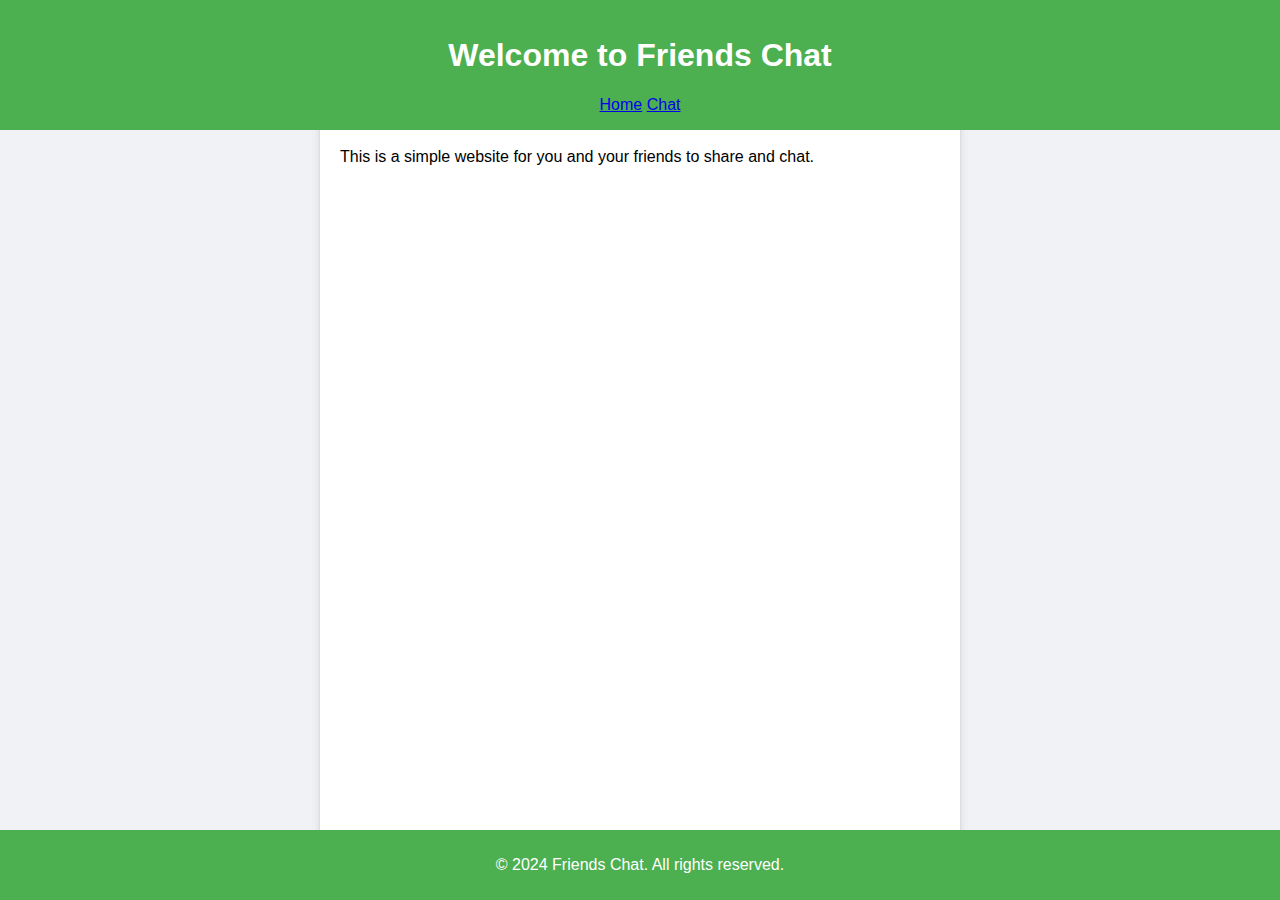
<file: index.html>
<!DOCTYPE html>
<html lang="en">
<head>
    <meta charset="UTF-8">
    <meta name="viewport" content="width=device-width, initial-scale=1.0">
    <title>Home - Friends Chat</title>
    <link rel="stylesheet" href="styles.css">
</head>
<body>
    <header>
        <h1>Welcome to Friends Chat</h1>
        <nav>
            <a href="index.html">Home</a>
            <a href="chat.html">Chat</a>
        </nav>
    </header>
    <main>
        <h2>About</h2>
        <p>This is a simple website for you and your friends to share and chat.</p>
    </main>
    <footer>
        <p>&copy; 2024 Friends Chat. All rights reserved.</p>
    </footer>
</body>
</html>
</file>
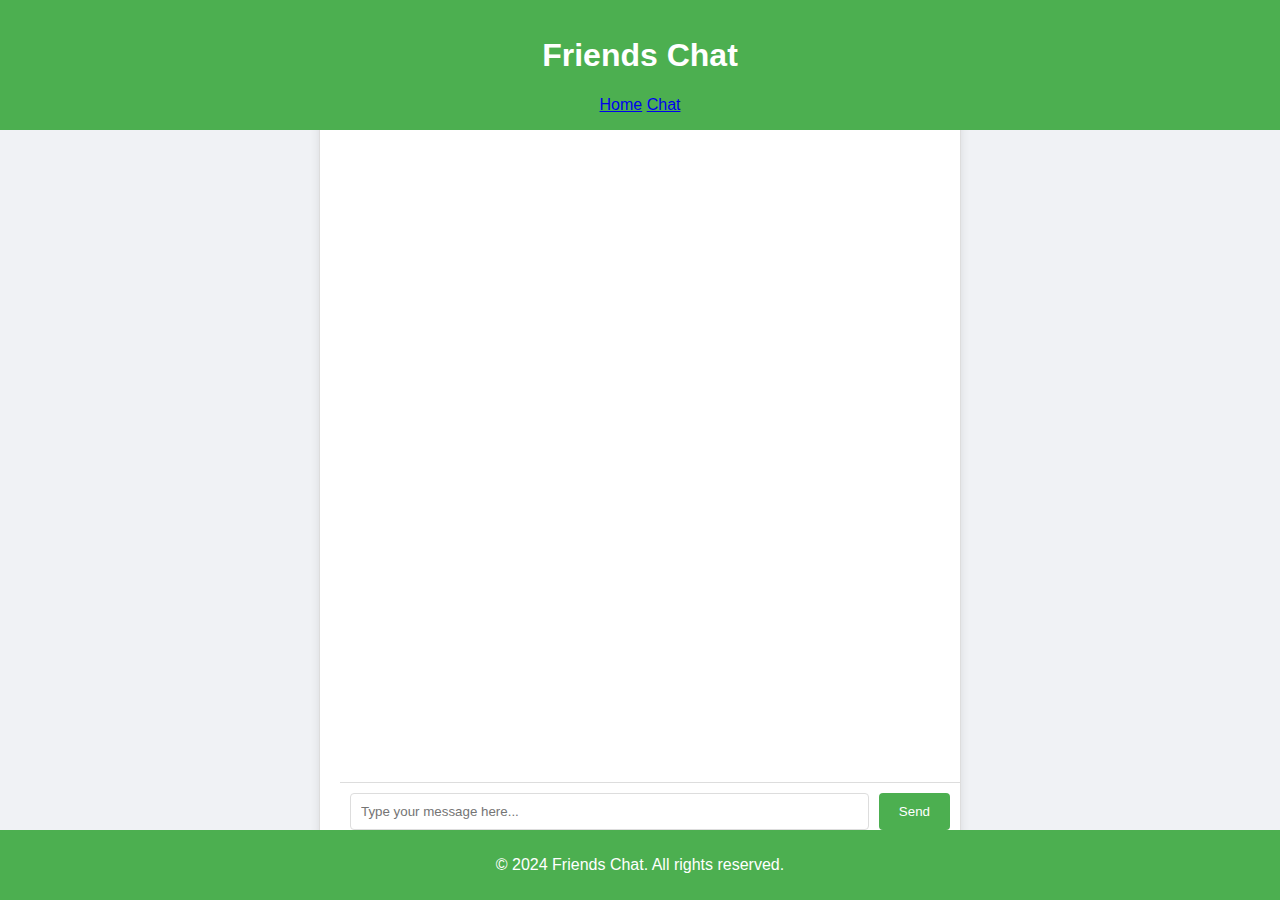
<file: chat.html>
<!DOCTYPE html>
<html lang="en">
<head>
    <meta charset="UTF-8">
    <meta name="viewport" content="width=device-width, initial-scale=2.0">
    <title>Chat - Friends Chat</title>
    <link rel="stylesheet" href="styles.css">
</head>
<body>
    <header>
        <h1>Friends Chat</h1>
        <nav>
            <a href="index.html">Home</a>
            <a href="chat.html">Chat</a>
        </nav>
    </header>
    <main>
        <h2>Chat Room</h2>
        <div id="chat-box">
            <!-- Chat messages will appear here -->
        </div>
        <form id="chat-form">
            <input type="text" id="message" placeholder="Type your message here...">
            <button type="submit">Send</button>
        </form>
    </main>
    <footer>
        <p>&copy; 2024 Friends Chat. All rights reserved.</p>
    </footer>
    <script src="chat.js"></script>
</body>
</html>
</file>
<file: styles.css>
body {
    font-family: Arial, sans-serif;
    margin: 0;
    padding: 0;
    display: flex;
    justify-content: center;
    align-items: center;
    height: 100vh;
    background-color: #f0f2f5;
}

header {
    background-color: #4CAF50;
    color: white;
    padding: 1em;
    text-align: center;
    width: 100%;
    position: fixed;
    top: 0;
}

nav ul {
    list-style-type: none;
    padding: 0;
    display: flex;
    justify-content: center;
}

nav ul li {
    margin: 0 10px;
}

main {
    padding: 60px 20px 20px 20px;
    width: 100%;
    max-width: 600px;
    overflow-y: auto;
    height: calc(100vh - 120px);
    border: 1px solid #ddd;
    background-color: white;
    border-radius: 8px;
    box-shadow: 0 0 10px rgba(0, 0, 0, 0.1);
}

footer {
    background-color: #4CAF50;
    color: white;
    text-align: center;
    padding: 10px;
    position: fixed;
    width: 100%;
    bottom: 0;
}

form {
    display: flex;
    padding: 10px;
    position: fixed;
    bottom: 60px;
    width: 100%;
    max-width: 600px;
    background: white;
    border-top: 1px solid #ddd;
}

form input[type="text"] {
    flex: 1;
    padding: 10px;
    border: 1px solid #ddd;
    border-radius: 4px;
    margin-right: 10px;
}

form input[type="file"] {
    display: none;
}

form label {
    background-color: #4CAF50;
    color: white;
    padding: 10px;
    border-radius: 4px;
    cursor: pointer;
    margin-right: 10px;
}

form button {
    background-color: #4CAF50;
    color: white;
    padding: 10px 20px;
    border: none;
    border-radius: 4px;
    cursor: pointer;
}

.message {
    display: flex;
    align-items: center;
    margin-bottom: 10px;
}

.message.sent {
    justify-content: flex-end;
}

.message.received {
    justify-content: flex-start;
}

.message img {
    border-radius: 50%;
    margin-right: 10px;
}

.message p {
    background: #f1f0f0;
    padding: 10px;
    border-radius: 8px;
    max-width: 60%;
}

.message.sent p {
    background: #dcf8c6;
}

.message img.shared-media {
    max-width: 100%;
    border-radius: 8px;
    margin-top: 10px;
}
</file>
